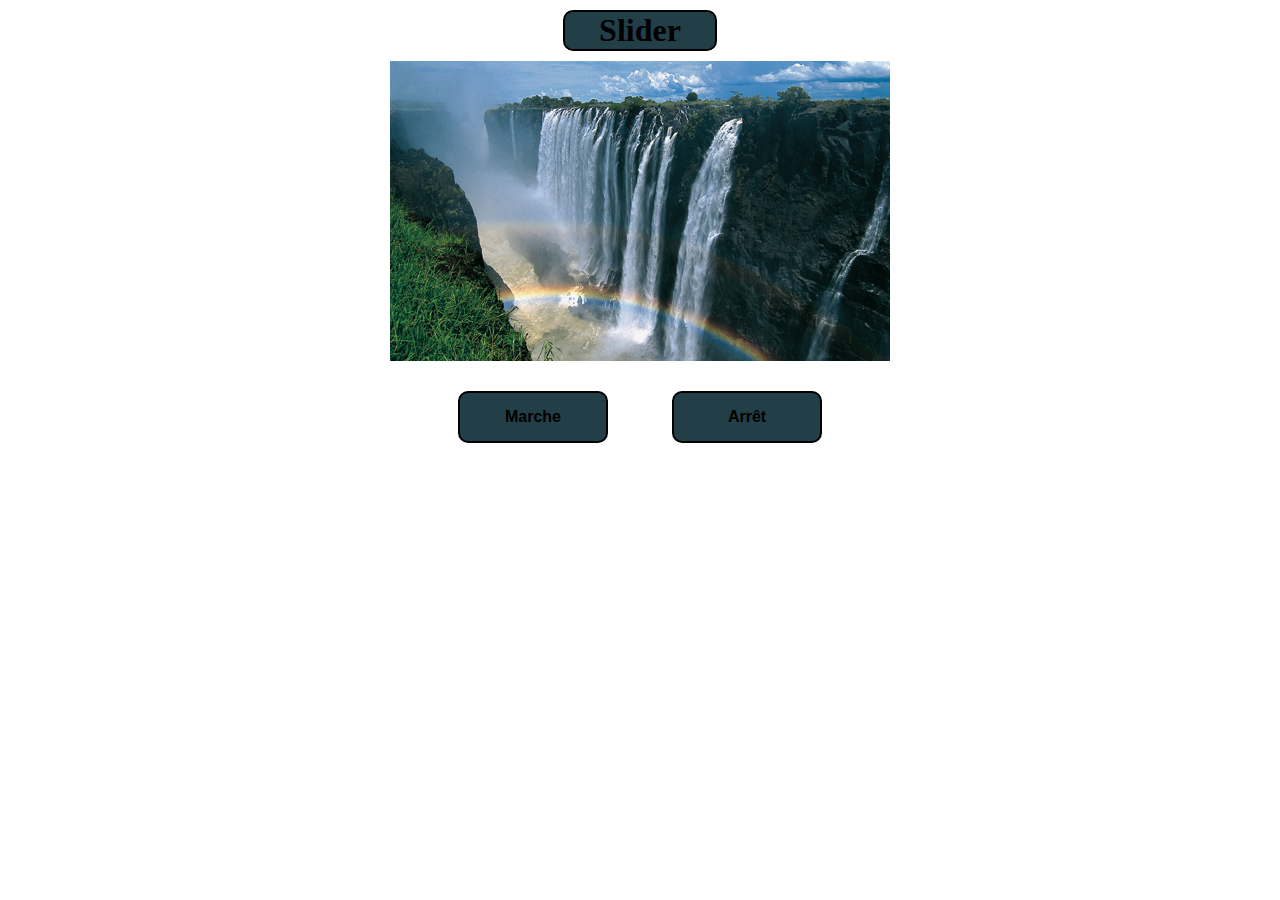
<file: slider/index.html>
﻿<!DOCTYPE html>
<html>
<head>
	<meta charset="utf-8">
	<title>Slider</title>
	<meta name="viewport" content="width=device-width, initial-scale=1.0">
	<meta name="description" content="Exercice Slider">
	<link rel="stylesheet" type="text/css" href="css/normalize.css">
	<link rel="stylesheet" type="text/css" href="css/style.css">
</head>

<body>

	<main>

		<h1>Slider</h1>

		<section>
			<div class="imgSlider">
				<div>
					<img src="img/paysage01.jpg" alt="cascade" id="paysage">
				</div>
				<div>
					<img src="img/paysage02.jpg" alt="maison" id="maison">
				</div>
				<div>
					<img src="img/paysage03.jpg" alt="montagne" id="montagne">
				</div>
			</div>
		</section>

		<div class="btn">
			<button id="marche">Marche</button>
			<button id="stop">Arrêt</button>
		</div>
		
	</main>

	<script src="js/script.js"></script>

</body>
</html>
</file>
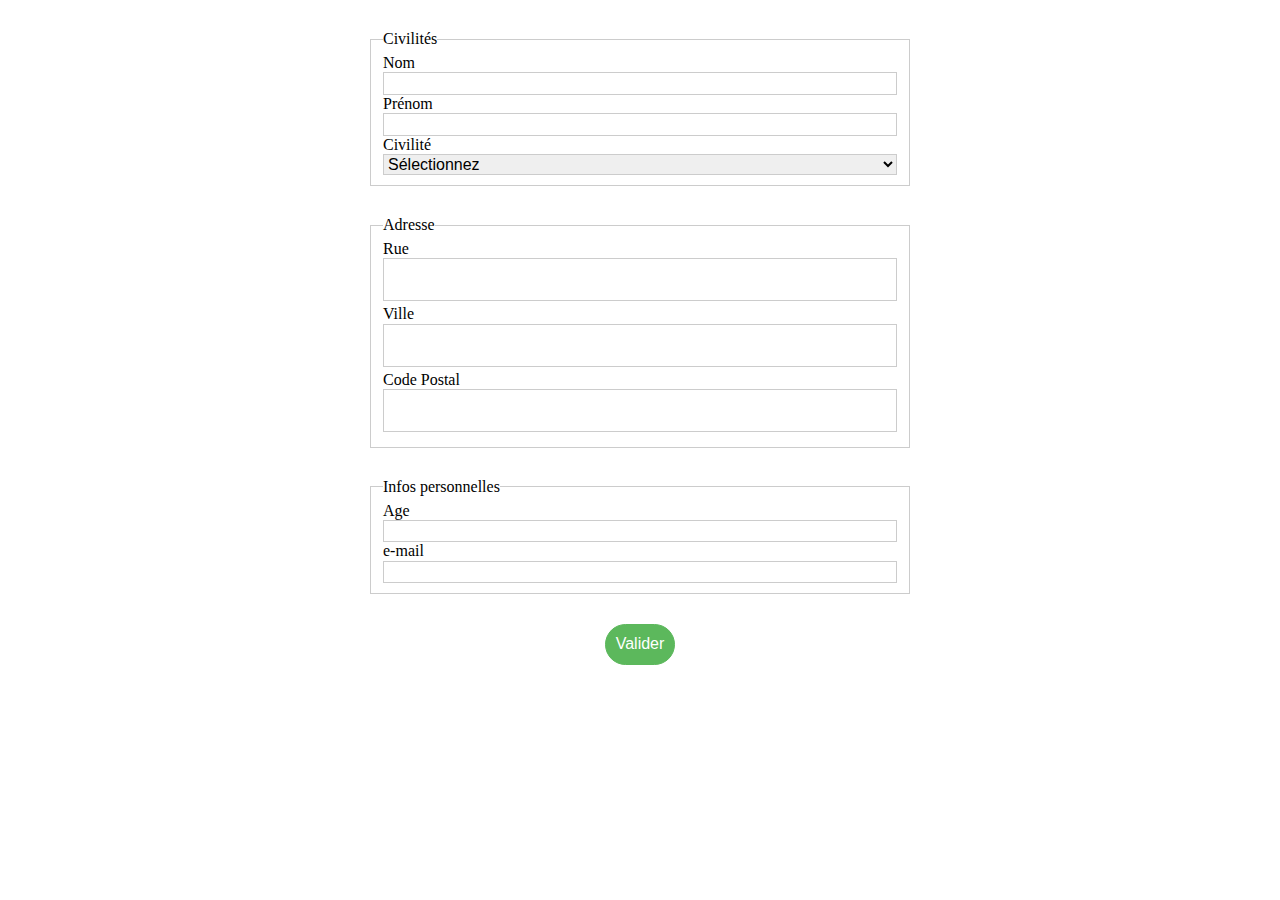
<file: Formulaires/1/index.html>
﻿<!DOCTYPE html>
<html lang="fr">
<head>
	<meta charset="utf-8">
	<title>Formulaire</title>
	<meta name="viewport" content="width=device-width, initial-scale=1.0">
	<meta name="description" content="Formulaire">
	<link rel="stylesheet" type="text/css" href="css/normalize.css">
	<link rel="stylesheet" type="text/css" href="css/style.css">
</head>

<body>

<form action="#" method="post">

	<fieldset class="civilites">
		<legend>Civilités</legend>

		<div>
			<label>Nom</label>
			<input type="text" name="nom" id="nom" value="">
			<span></span>
		</div>

		<div>
			<label>Prénom</label>
			<input type="text" name="prenom" id="prenom" value="">
			<span></span>
		</div>

		<div>
			<label>Civilité</label>
			<select id="select">
				<option value="selectionnez">Sélectionnez</option>
				<option value="mademoiselle">Mademoiselle</option>
				<option value="madame">Madame</option>
				<option value="monsieur">Monsieur</option>
			</select>
		</div>
	</fieldset>

	<fieldset>
		<legend>Adresse</legend>

		<div>
			<label>Rue</label>
			<textarea id="rue"></textarea>
		</div>

		<div>
			<label>Ville</label>
			<textarea id="ville"></textarea>
		</div>

		<div>
			<label>Code Postal</label>
			<textarea id="code"></textarea>
			<span></span>
		</div>
	</fieldset>

	<fieldset>
		<legend>Infos personnelles</legend>

		<div>
			<label>Age</label>
			<input type="number" name="age" id="age" value="">
			<span></span>
		</div>

		<div>
			<label>e-mail</label>
			<input type="email" name="mail" id="mail" value="">
			<span></span>
		</div>
	</fieldset>


	<button type="button" class="btn">Valider</button>
</form>

<script type="text/javascript" src="js/script.js"></script>

</body>
</html>
</file>
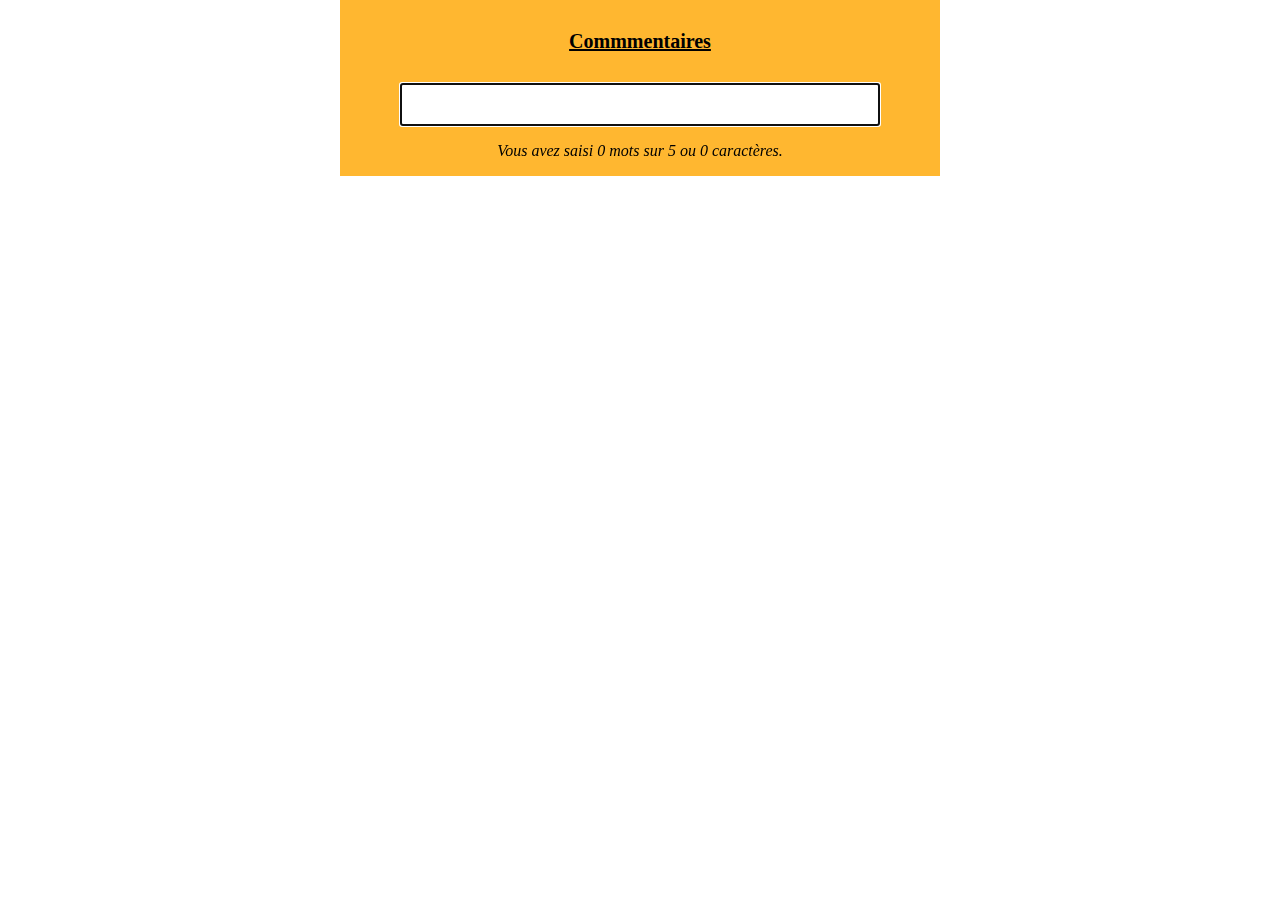
<file: Formulaires/2/index.html>
﻿<!DOCTYPE html>
<html lang="fr">
<head>
	<meta charset="utf-8">
	<title>Formulaire 2</title>
	<meta name="viewport" content="width=device-width, initial-scale=1.0">
	<meta name="description" content="Formulaire 2">
	<link rel="stylesheet" type="text/css" href="css/normalize.css">
	<link rel="stylesheet" type="text/css" href="css/style.css">
</head>

<body>
	<form action="#" method="post" id="form1">
		<label>Commmentaires</label>

		<textarea id="comment" name="comment" autofocus></textarea>

		<p>Vous avez saisi <span class="frame">0</span> mots sur <span class="frame">0</span> ou <span class="frame">0</span> caractères.</p>

	</form>


<script type="text/javascript" src="js/script.js"></script>

</body>
</html>
</file>
<file: slider/css/style.css>
﻿*
{
	transition: all 0.3s ease 0s;
}

h1
{
	text-align: center;
	border: 2px solid black;
	border-radius: 10px;
	width: 150px;
	margin: 10px auto;
	background-color: #223F47;
	font-weight: bold;
}
section
{
	height: 300px;
	width: 500px;
	margin: 0 auto;
	overflow: hidden; /*cache ce qui dépasse*/
}
.imgSlider
{
	display: flex;
	position: relative; /*permet d'utiliser left dans le jvs*/
	left: 0;
}
.btn
{
	text-align: center;	
}
button
{
	margin: 30px;
	background-color: #223F47;
	font-weight: bold;
	border: 2px solid black;
	border-radius: 10px;
	padding: 15px;
	width: 150px;
}
</file>
<file: Formulaires/1/css/style.css>
*
{
	box-sizing: border-box;
}
body
{
	margin: 0 auto;
}
form
{
	width: 600px;
	text-align: center;
	margin: 0 auto;
}
fieldset
{
	text-align: left;
	margin: 30px;
	border: 1px solid #CCC;
}

input, select, textarea
{
	width: 100%;
	border: 1px solid #CCC;
}
textarea
{
	resize: none;
}
button
{
	border-radius: 30px;
	border: 1px solid #5CB85C;
	color: white;
	background-color: #5CB85C;
	padding: 10px;
}
</file>
<file: Formulaires/2/css/style.css>
﻿*
{
	box-sizing: border-box;
}

body
{
	margin: 0 auto;
}

form
{
	margin: 0 auto;
	width: 600px;
	text-align: center;
	display: flex;
	flex-direction: column;
	background-color: #FFB730;
}

textarea
{
	resize: none;
	width: 80%;
	margin: 0 auto;
}

label
{
	margin: 30px;
	font-size: 20px;
	font-weight: bold;
	text-decoration: underline;
}

p
{
	font-style: italic;
}
</file>
